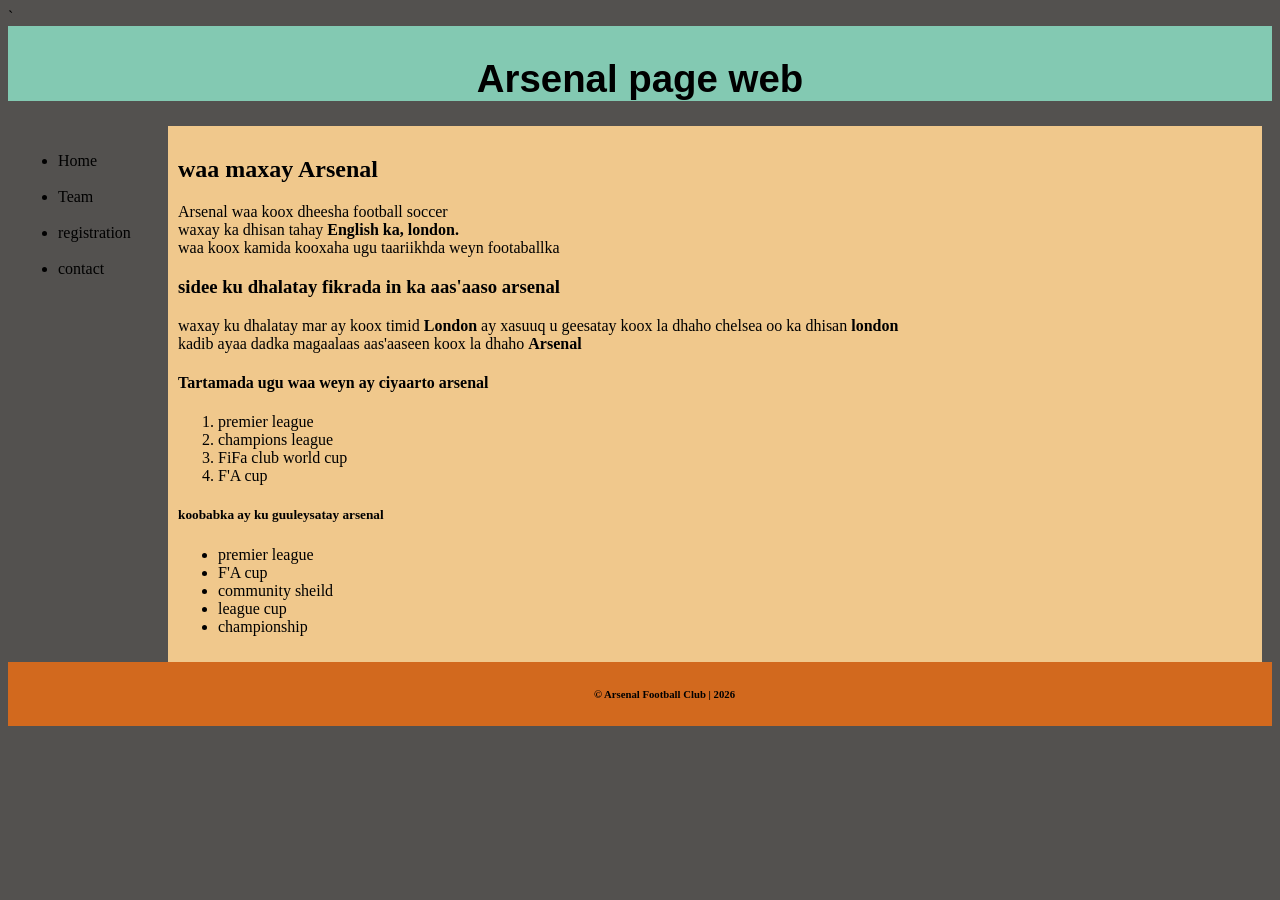
<file: index.html>
<!DOCTYPE html>
<html lang="en">
<head>
    <link rel="stylesheet" href="sty;e.css">
    <meta charset="UTF-8">
    <meta name="viewport" content="width=device-width, initial-scale=1.0">
    <title>Arsenal</title>
</head>
<body>
    `<div class="div1">
        <header>
            <h1>Arsenal page web</h1>
        </header>
    </div>
    <div class="div2">
        <nav>
            <ul>
                <li><a href="index.html">Home</a></li> &nbsp; &nbsp;
                <li><a href="team.html">Team</a></li> &nbsp; &nbsp;
                <li><a href="registration.html">registration</a></li> &nbsp; &nbsp;
                <li><a href="contact.html">contact</a></li> &nbsp; &nbsp;
            </ul>
        </nav>
    </div>
    <div class="div3">
        <main>
              <h2>waa maxay Arsenal</h2>
              <p>Arsenal waa koox dheesha football soccer <br>
               waxay ka dhisan tahay <b>English ka, london.</b> <br>
            waa koox kamida kooxaha ugu taariikhda weyn footaballka </p>
            <h3>sidee ku dhalatay fikrada in ka aas'aaso arsenal</h3>
            <p>waxay ku dhalatay mar ay koox timid <b>London</b> ay xasuuq u geesatay koox la dhaho
             chelsea oo ka dhisan <b>london</b> <br>
          kadib ayaa dadka magaalaas aas'aaseen koox la dhaho <b>Arsenal</b></p>
          <h4>Tartamada ugu waa weyn ay ciyaarto arsenal</h4>
          <ol>
            <li>premier league</li>
            <li>champions league</li>
            <li>FiFa club world cup</li>
            <li>F'A cup</li>
          </ol>
          <h5>koobabka ay ku guuleysatay arsenal</h5>
          <ul>
            <li>premier league</li>
            <li>F'A cup</li>
            <li>community sheild</li>
            <li>league cup</li>
            <li>championship</li>
          </ul>
        </main>
    </div>
    <div class="div5">
       <footer>
        <h6>&copy; Arsenal Football Club | 2026</h6>
       </footer>
    </div>

</body>
</html>
</file>
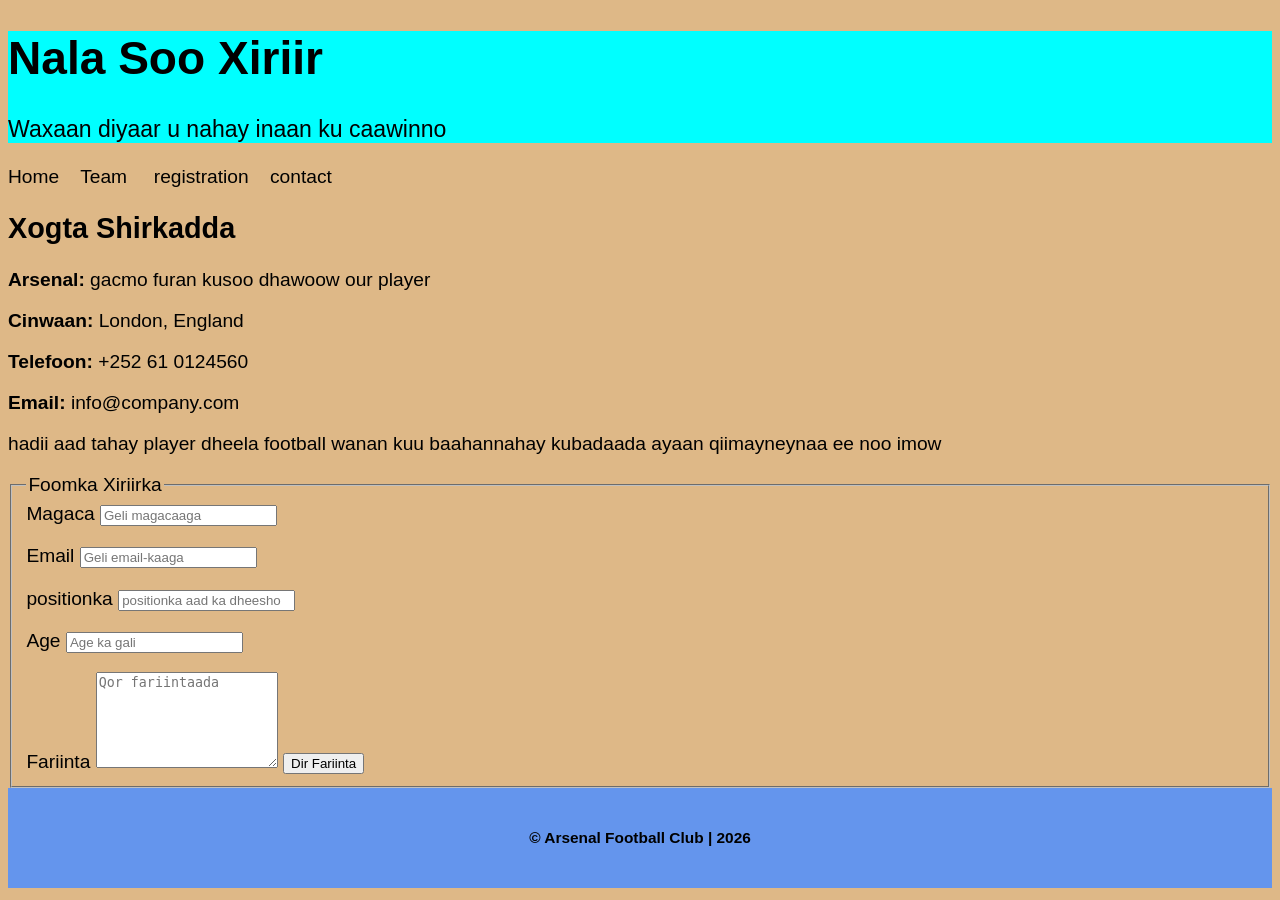
<file: contact.html>
<!DOCTYPE html>
<html>
<head>
    <title>Arsenal</title>
    
</head>
<body>

<header>
    <style>
        body{
            background-color: burlywood;
            font-family: 'Segoe UI', Tahoma, Geneva, Verdana, sans-serif;
            font-size: larger;
        }
        header{
            background-color: aqua;
            color: black;
            font-family: 'Franklin Gothic Medium', 'Arial Narrow', Arial, sans-serif;
            font-size: larger;
        }
        a{
            text-decoration: none;
            color: black;

        }
        footer{
            text-align: center;
            padding: 5px;
            background-color: cornflowerblue;
            font-size: larger;
        }
    </style>
    <h1>Nala Soo Xiriir</h1>
    <p>Waxaan diyaar u nahay inaan ku caawinno</p>
</header>

 <nav>
            <a href="index.html">Home</a>&nbsp; &nbsp;
            <a href="team.html">Team</a> &nbsp; &nbsp;
            <a href="registration.html">registration</a>&nbsp; &nbsp;
            <a href="contact.html">contact</a> &nbsp; &nbsp;
        </nav>
<div class="contact-container">

    <div class="contact-info">
        <h2>Xogta Shirkadda</h2>

        <p><strong>Arsenal:</strong> gacmo furan kusoo dhawoow our player</p>

        <p><strong>Cinwaan:</strong> London, England</p>

        <p><strong>Telefoon:</strong> +252 61 0124560</p>

        <p><strong>Email:</strong> info@company.com</p>

        <p>
          hadii aad tahay player dheela football wanan kuu baahannahay kubadaada ayaan qiimayneynaa ee noo imow <br>
        </p>
    </div>

    <div class="contact-form">
        <form>

            <fieldset>
                <legend>Foomka Xiriirka</legend>

                <label>Magaca</label>
                <input type="text" placeholder="Geli magacaaga"> <br> </p>

                <label>Email</label>
                <input type="email" placeholder="Geli email-kaaga"> <br></p>

                <label>positionka</label>
                <input type="text" placeholder="positionka aad ka dheesho"> <br></p>
                <label for=""> Age</label> 
                <input type="number" name="number" id="number" placeholder="Age ka gali"> <br> </p>

                <label>Fariinta</label>
                <textarea rows="6"
                placeholder="Qor fariintaada"></textarea>

                <button type="submit">
                    Dir Fariinta
                </button>

            </fieldset>

        </form>
    </div>

</div>
<footer>
        <h6>&copy; Arsenal Football Club | 2026</h6>
       </footer>

</body>
</html>
</file>
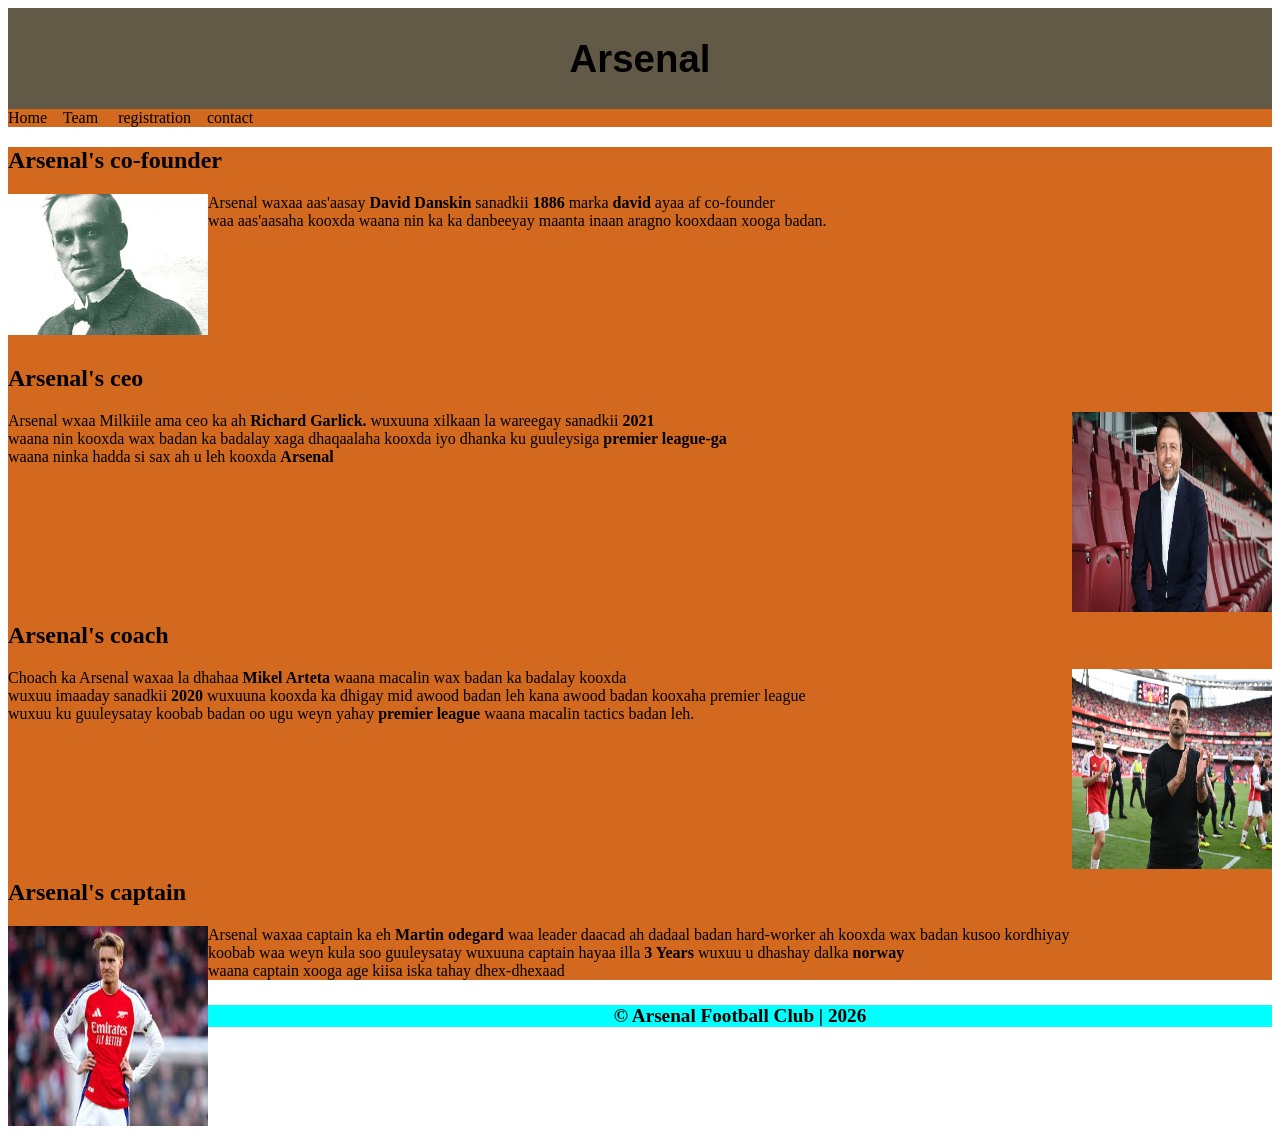
<file: team.html>
<!DOCTYPE html>
<html lang="en">
<head>
    <style>
        header{
            font-family: 'Segoe UI', Tahoma, Geneva, Verdana, sans-serif;
            font-size: larger;
            color: black;
            text-align: center;
            padding: 3px;
            background-color: rgb(99, 89, 71);
        }
        a{
         text-decoration: none;
         color: black;
         
        }
        div{
             background-color: chocolate;
        }
        footer{
            font-size: larger;
            text-align: center;
            background-color: aqua;
        }
        .div1 p img{
             float: left;
             margin-bottom: 30px;

        }
        .div1{
            clear: both;
           
        }

        .div2 p img{
            float: right;
            margin-bottom: 10px;
        }
        .div2{
            clear: both;
        }
        .div3 p img{
            float: right;
            margin-bottom: 10px;
        }
        .div3{
            clear: both;
        }
        .div4 p img{
            float: left;
            margin-bottom: 10px;
        }
        .div4{
            clear: both;
        }
    </style>
    <meta charset="UTF-8">
    <meta name="viewport" content="width=device-width, initial-scale=1.0">
    <title>Arsenal</title>
   <style>

   </style>
</head>
<body>
    <div>
        <header><h1>Arsenal</h1></header>
    </div>
    <div>
        <nav>
            <a href="index.html">Home</a>&nbsp; &nbsp;
            <a href="team.html">Team</a> &nbsp; &nbsp;
            <a href="registration.html">registration</a>&nbsp; &nbsp;
            <a href="contact.html">contact</a> &nbsp; &nbsp;
        </nav>
    </div>
    <div>
        <main>
            <div class="div1">
            <h2>Arsenal's co-founder</h2>
            
            <p> <img src="image1.jpg" width="200px"  height200px ="">
                Arsenal waxaa aas'aasay <b>David Danskin</b> sanadkii <b>1886</b> marka <strong>david </strong> ayaa 
            af co-founder <br>
           waa aas'aasaha kooxda waana nin ka ka danbeeyay maanta inaan aragno kooxdaan xooga badan. <br></p>
           </div>
           <div class=" div2">
           <h2>Arsenal's ceo</h2>
           
        <p> <img src="image2.jpg" width="200px" height="200px" alt="">
            Arsenal wxaa Milkiile ama ceo ka ah <b>Richard Garlick.</b> wuxuuna xilkaan la wareegay sanadkii <b>2021 </b> <br>
            waana nin kooxda wax badan ka  badalay xaga dhaqaalaha kooxda iyo dhanka ku guuleysiga <b>premier league-ga</b> <br>
            waana ninka hadda si sax ah u leh kooxda <b>Arsenal</b></p>
            </div>
            <div class="div3">
            <h2>Arsenal's coach</h2>
            
            <p> <img src="image3.jpg" width="200px" height="200px" alt="">
                Choach ka Arsenal waxaa la dhahaa <b>Mikel Arteta</b> waana macalin wax badan ka badalay kooxda <br>
            wuxuu imaaday sanadkii <b>2020</b> wuxuuna kooxda ka dhigay mid awood badan leh kana awood badan kooxaha premier league <br>
           wuxuu ku guuleysatay koobab badan oo ugu weyn yahay <b>premier league</b> waana macalin tactics badan leh. <br></p>
           </div>
           <div class="div4">
           <h2>Arsenal's captain</h2>
           
           <p><img src="image4.jpg"  width="200px" height="200px">
            Arsenal waxaa captain ka eh <b>Martin odegard</b> waa leader daacad ah dadaal badan hard-worker ah kooxda wax badan kusoo kordhiyay <br>
            koobab waa weyn kula soo guuleysatay wuxuuna captain hayaa illa <b>3 Years</b> wuxuu u dhashay dalka <b>norway</b> <br>
           waana captain xooga age kiisa iska tahay dhex-dhexaad</p> 
           </div>
        </main>
    </div>    
    <div>
        <footer>
            <h4>&copy; Arsenal Football Club | 2026</h4>
        </footer>
    </div>
</body>
</html>
</file>
<file: sty;e.css>
body{
            background-color: rgb(83, 81, 79);
        }
        .div1{
            background-color: rgb(131, 201, 178);
            font-family: 'Segoe UI', Tahoma, Geneva, Verdana, sans-serif;
            color: black;
            font-size: larger;
            text-align: center;
            padding-top: 5px;
        }
        nav{
            width: 150px;
            float: left;
            padding: 10px;

        }
        a{
            text-decoration: none;
            color: black;
        }
        .div3{
            margin-left: 160px;
            padding: 10px;
            background-color: rgb(240, 200, 140);
            margin-right: 10px;
        }
        footer{
            text-align: center;
            background-color: chocolate;
            color: black;
            padding: 1px;
            padding-left: 50px;
            
        }
</file>
